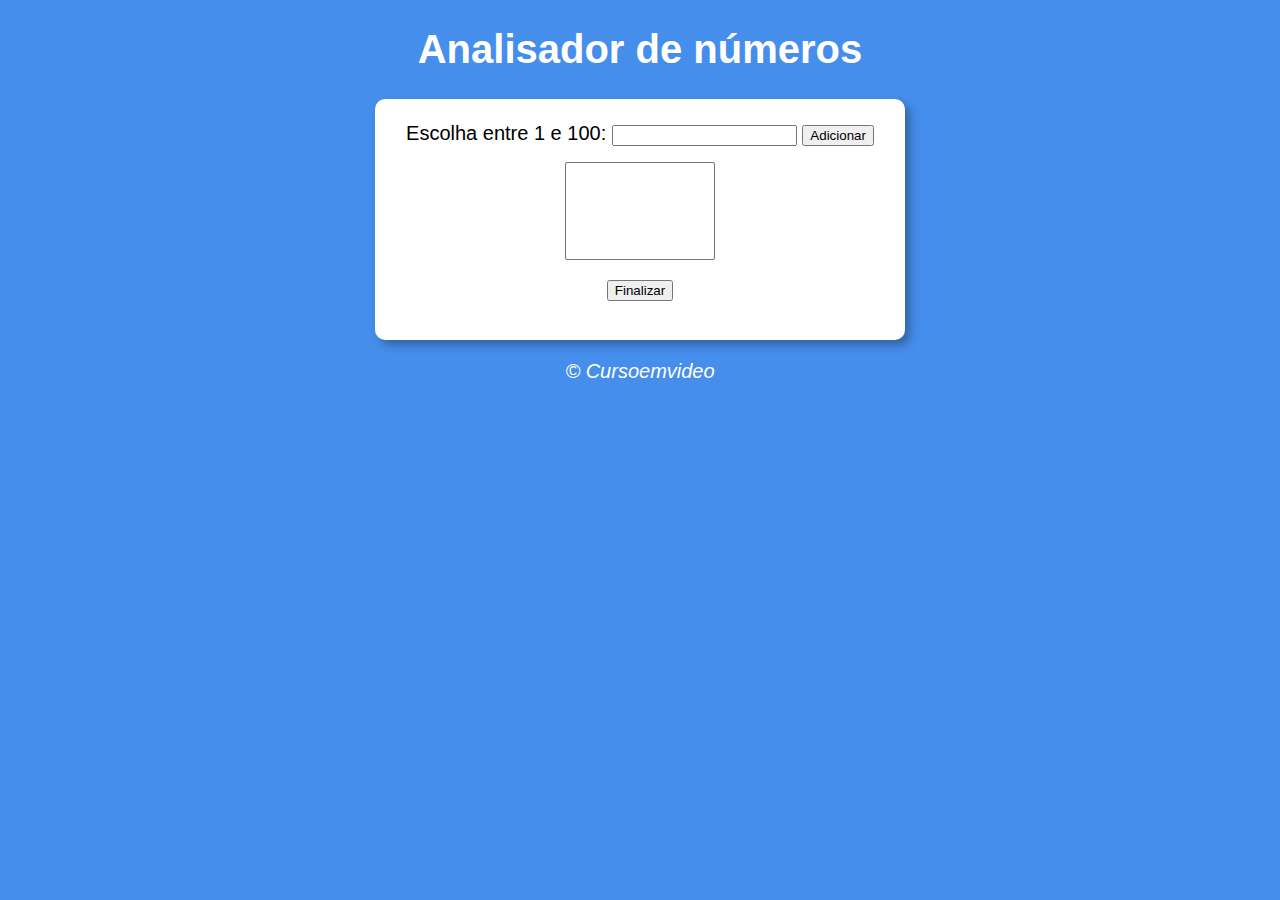
<file: ex001.html>
<!DOCTYPE html>
<html lang="pt-BR">
<head>
    <meta charset="UTF-8">
    <meta http-equiv="X-UA-Compatible" content="IE=edge">
    <meta name="viewport" content="width=device-width, initial-scale=1.0">
    <link rel="stylesheet" href="estilo.css">
    <title>Document</title>
</head>

<body onload="carregar()">
    <!--codigo puxa a hora utual-->
    
    <header>
        <h1>
            Analisador de números
        </h1>
    </header>

    <section>
        <div>
            Escolha entre 1 e 100:

            <input type="number" name="input_number" id="input_number">
            <input type="button" value="Adicionar" onclick="armazena()">
        </div>
        <div>
            <select name="lista" id="lista" size="6"> </select>
        </div>

        <div>
            <input type="button" value="Finalizar" onclick="analisaNumeros()">
        </div>

        <div id="resultado">

        </div>
    </section>

    <footer>
        <p>&copy; Cursoemvideo</p>
    </footer>
    <script src="script.js"></script>
    
</body>

</html>
</file>
<file: estilo.css>
body{
    background: rgb(70, 142, 236);
    font: normal 15pt Arial;
}

header{
    color: white;
    text-align: center;
}

section{
    background: white;
    border-radius: 10px;
    padding: 15px;
    width: 500px;
    margin: auto;
    box-shadow: 5px 5px 10px rgba(0, 0, 0, 0.308);
}

footer{
    color: white;
    text-align: center;
    font-style: italic;
}
div{
    text-align: center;
    padding: 8px;
}

select#lista{
    width: 150px;
}
</file>
